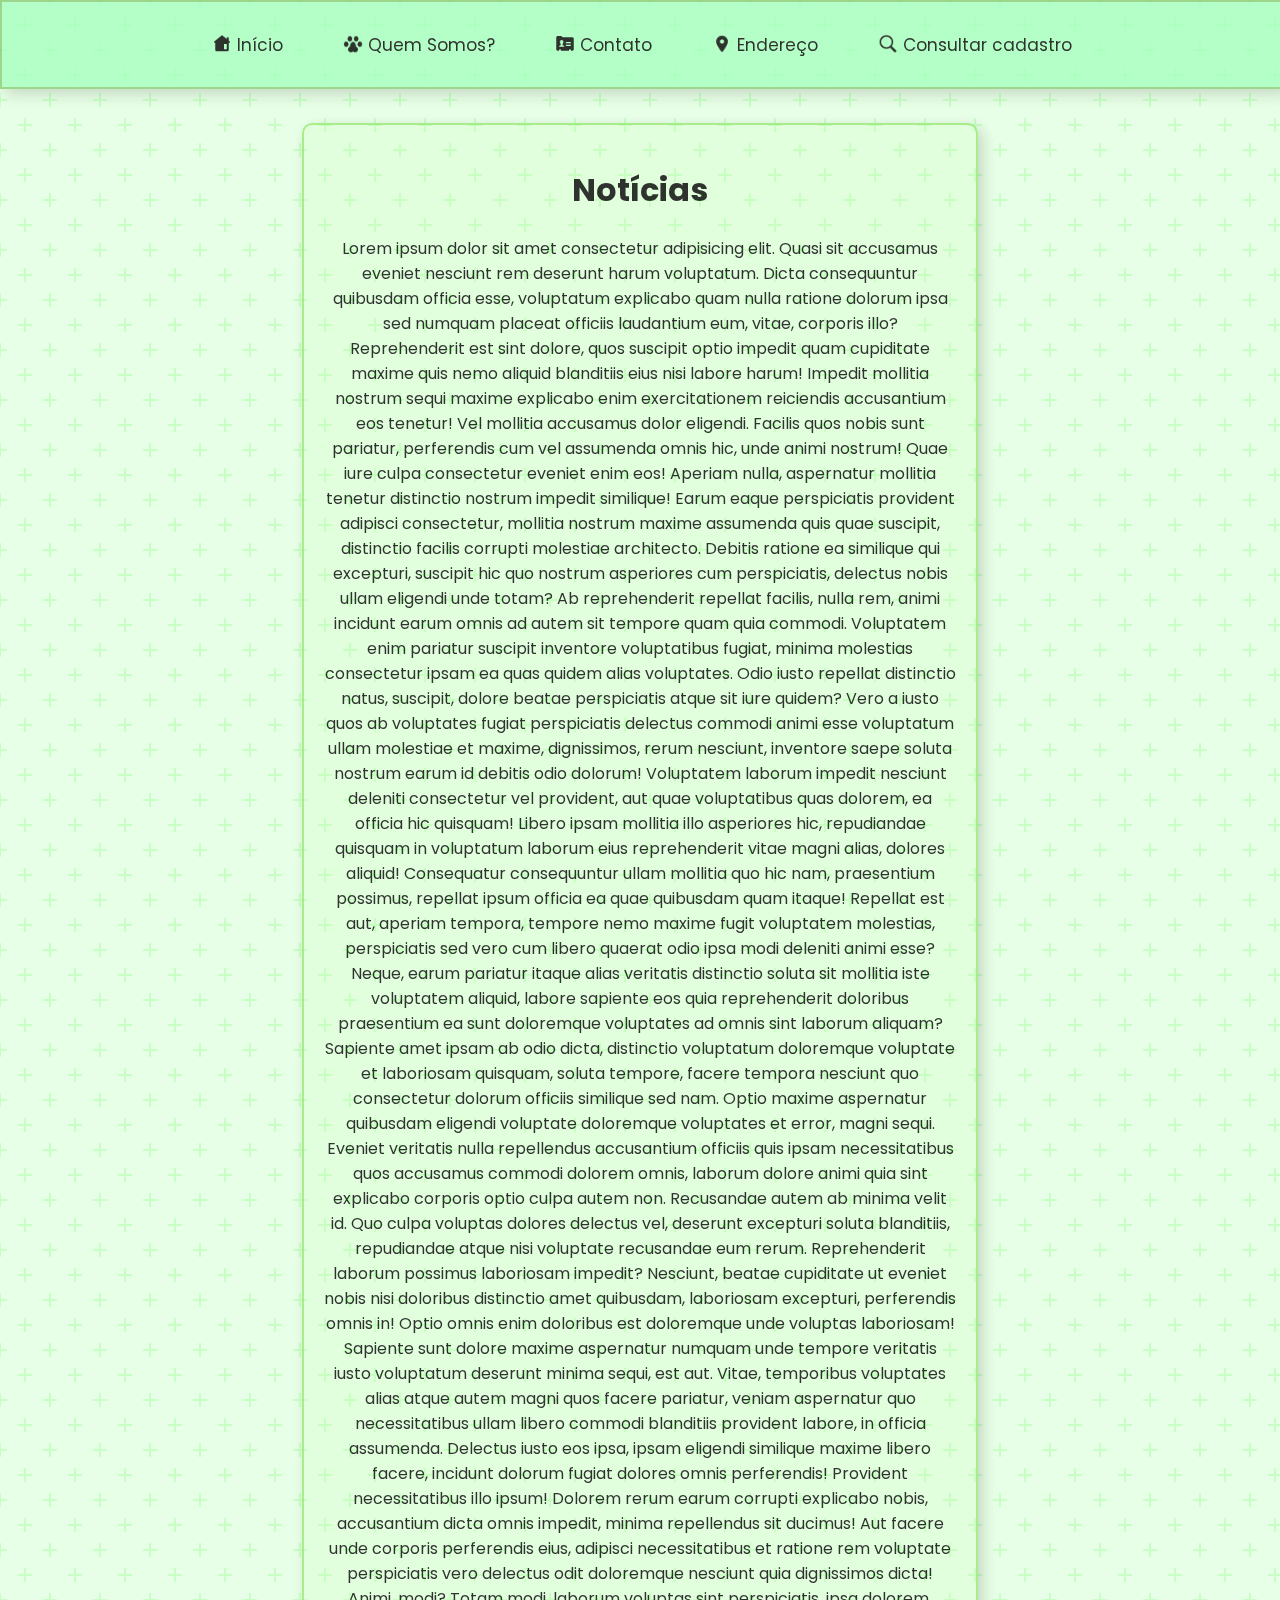
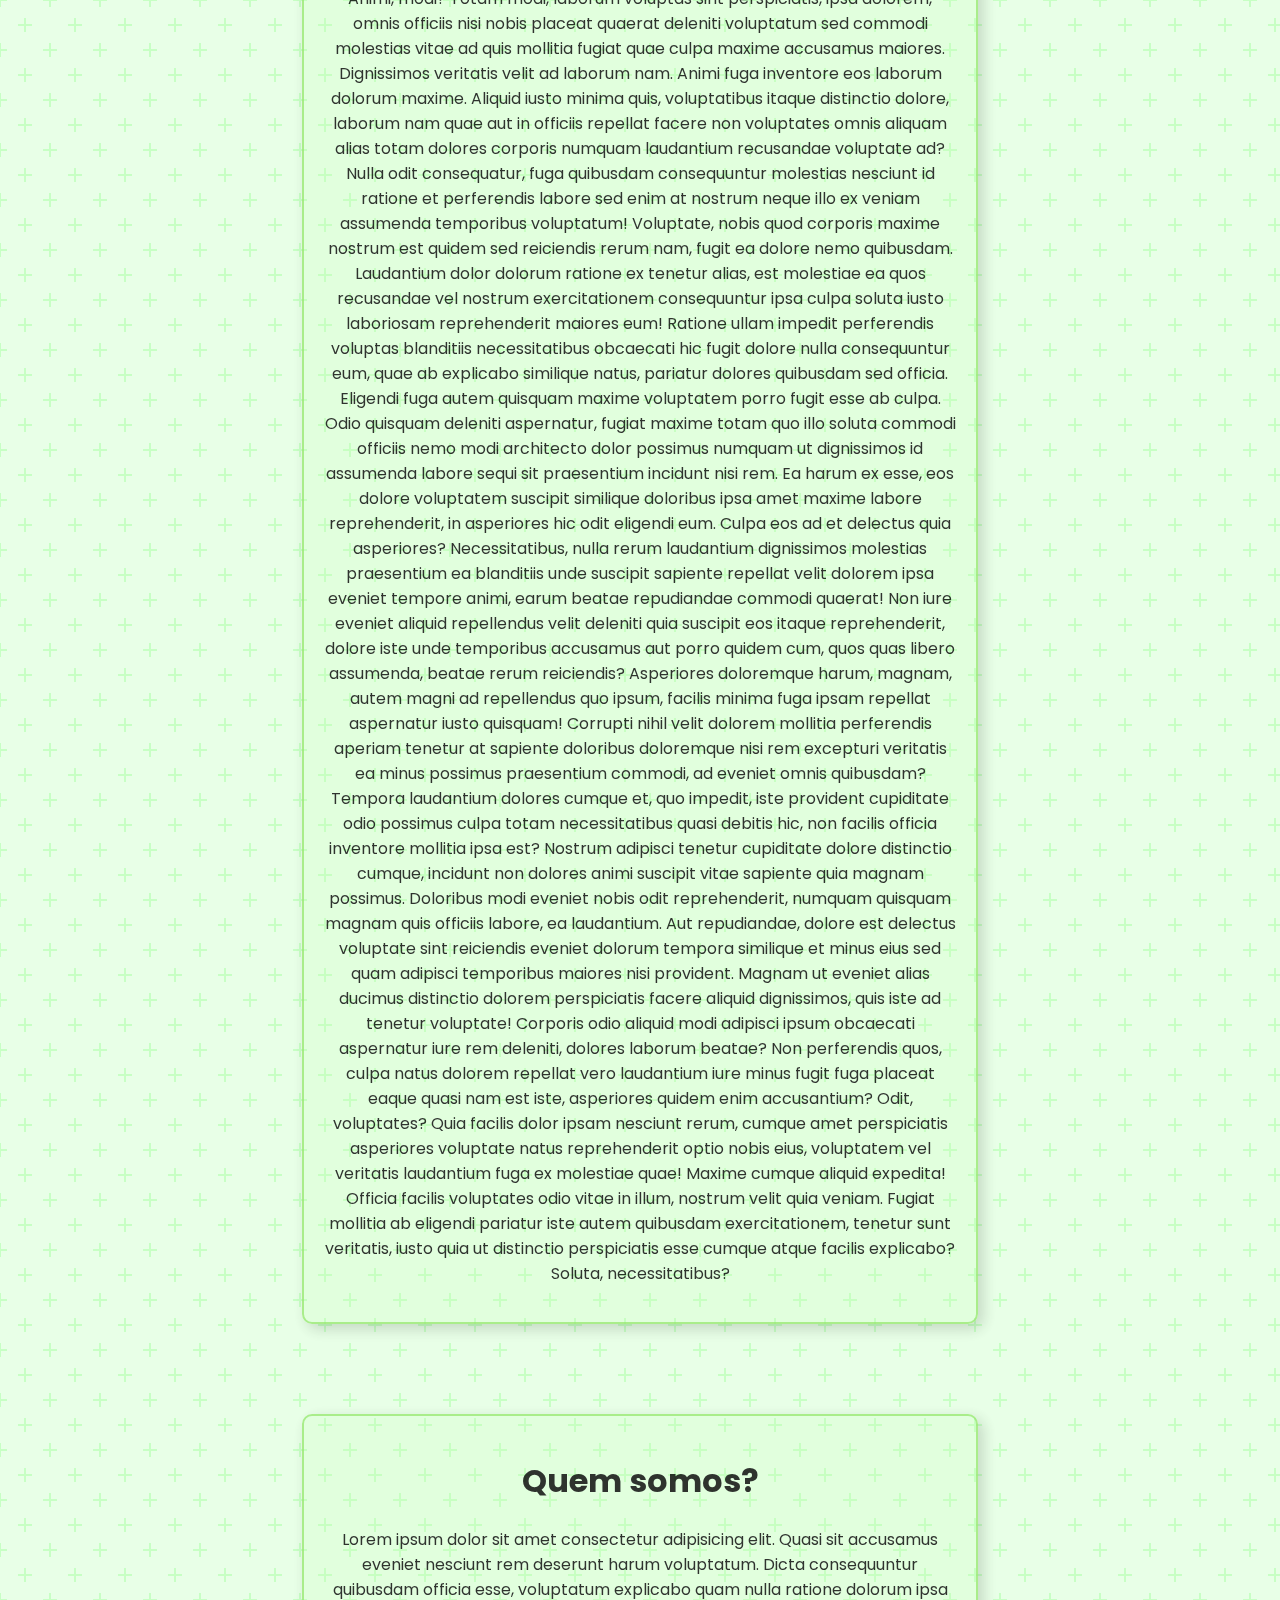
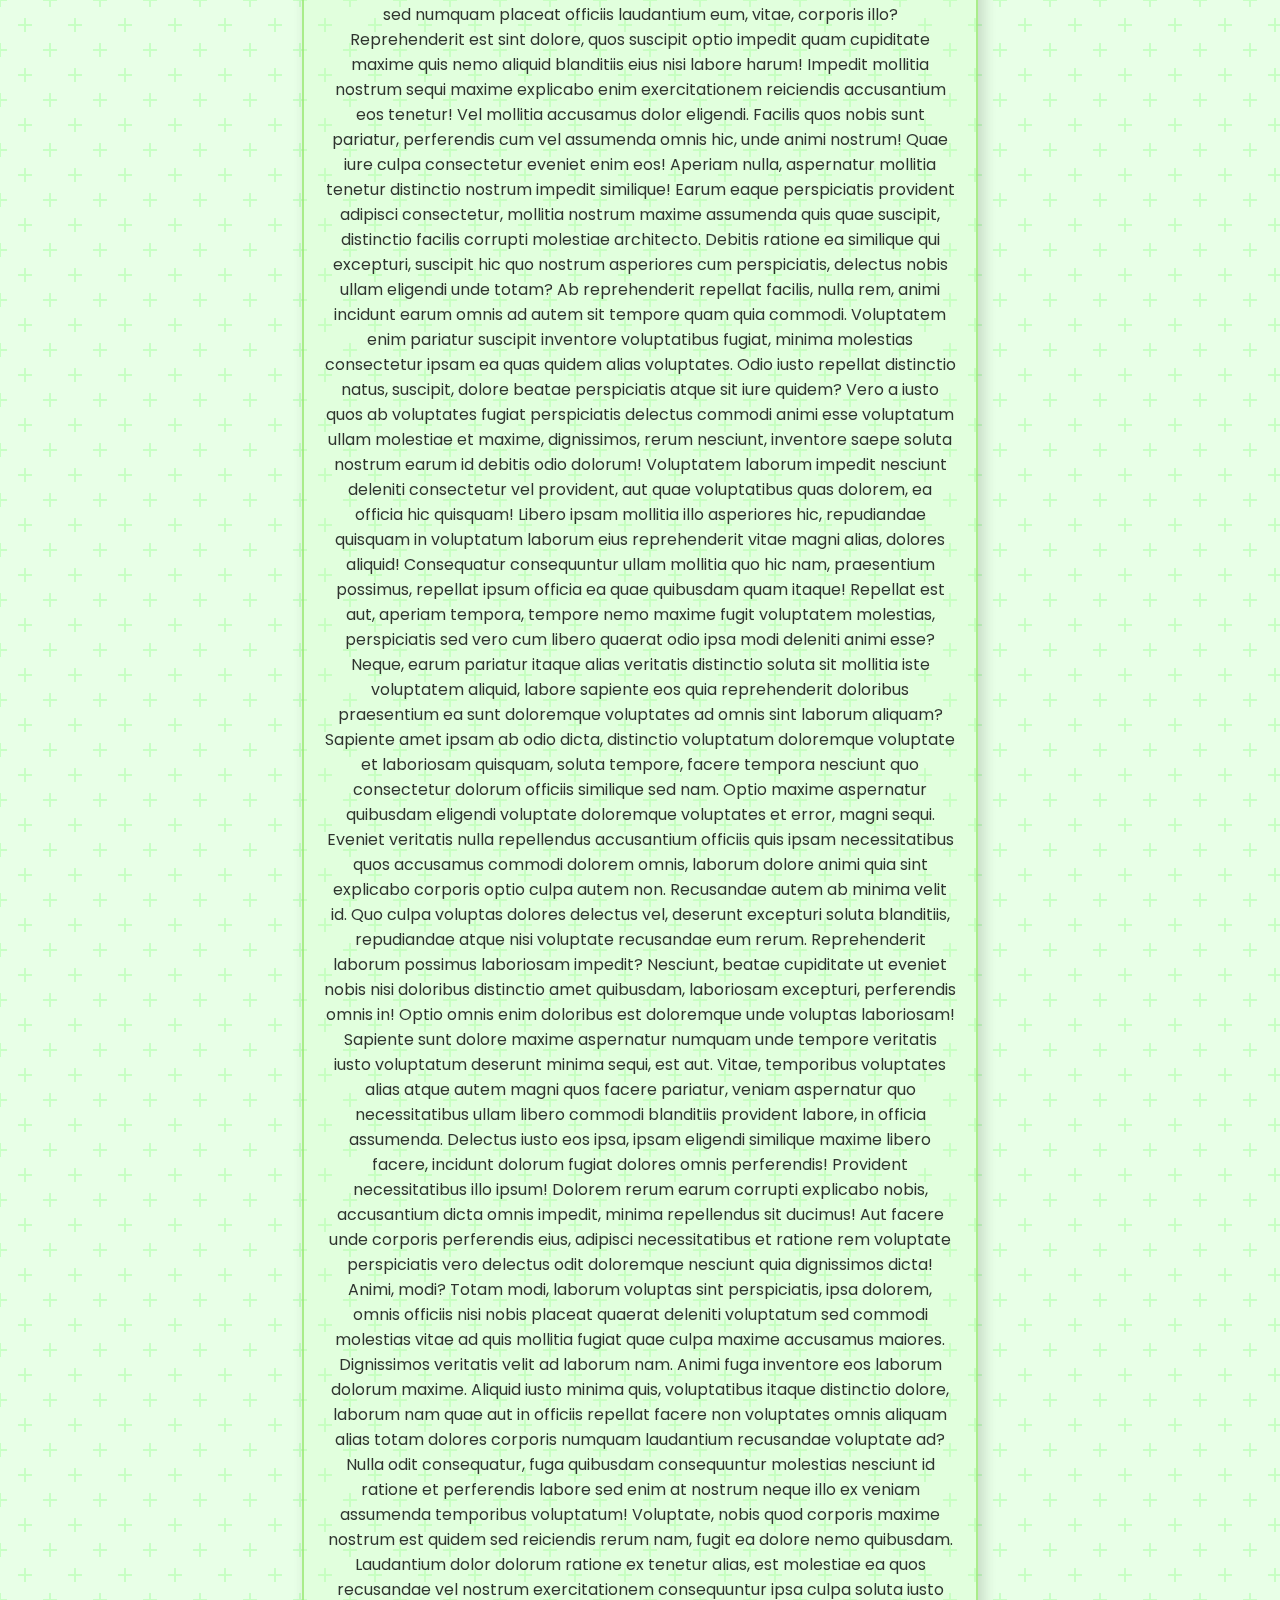
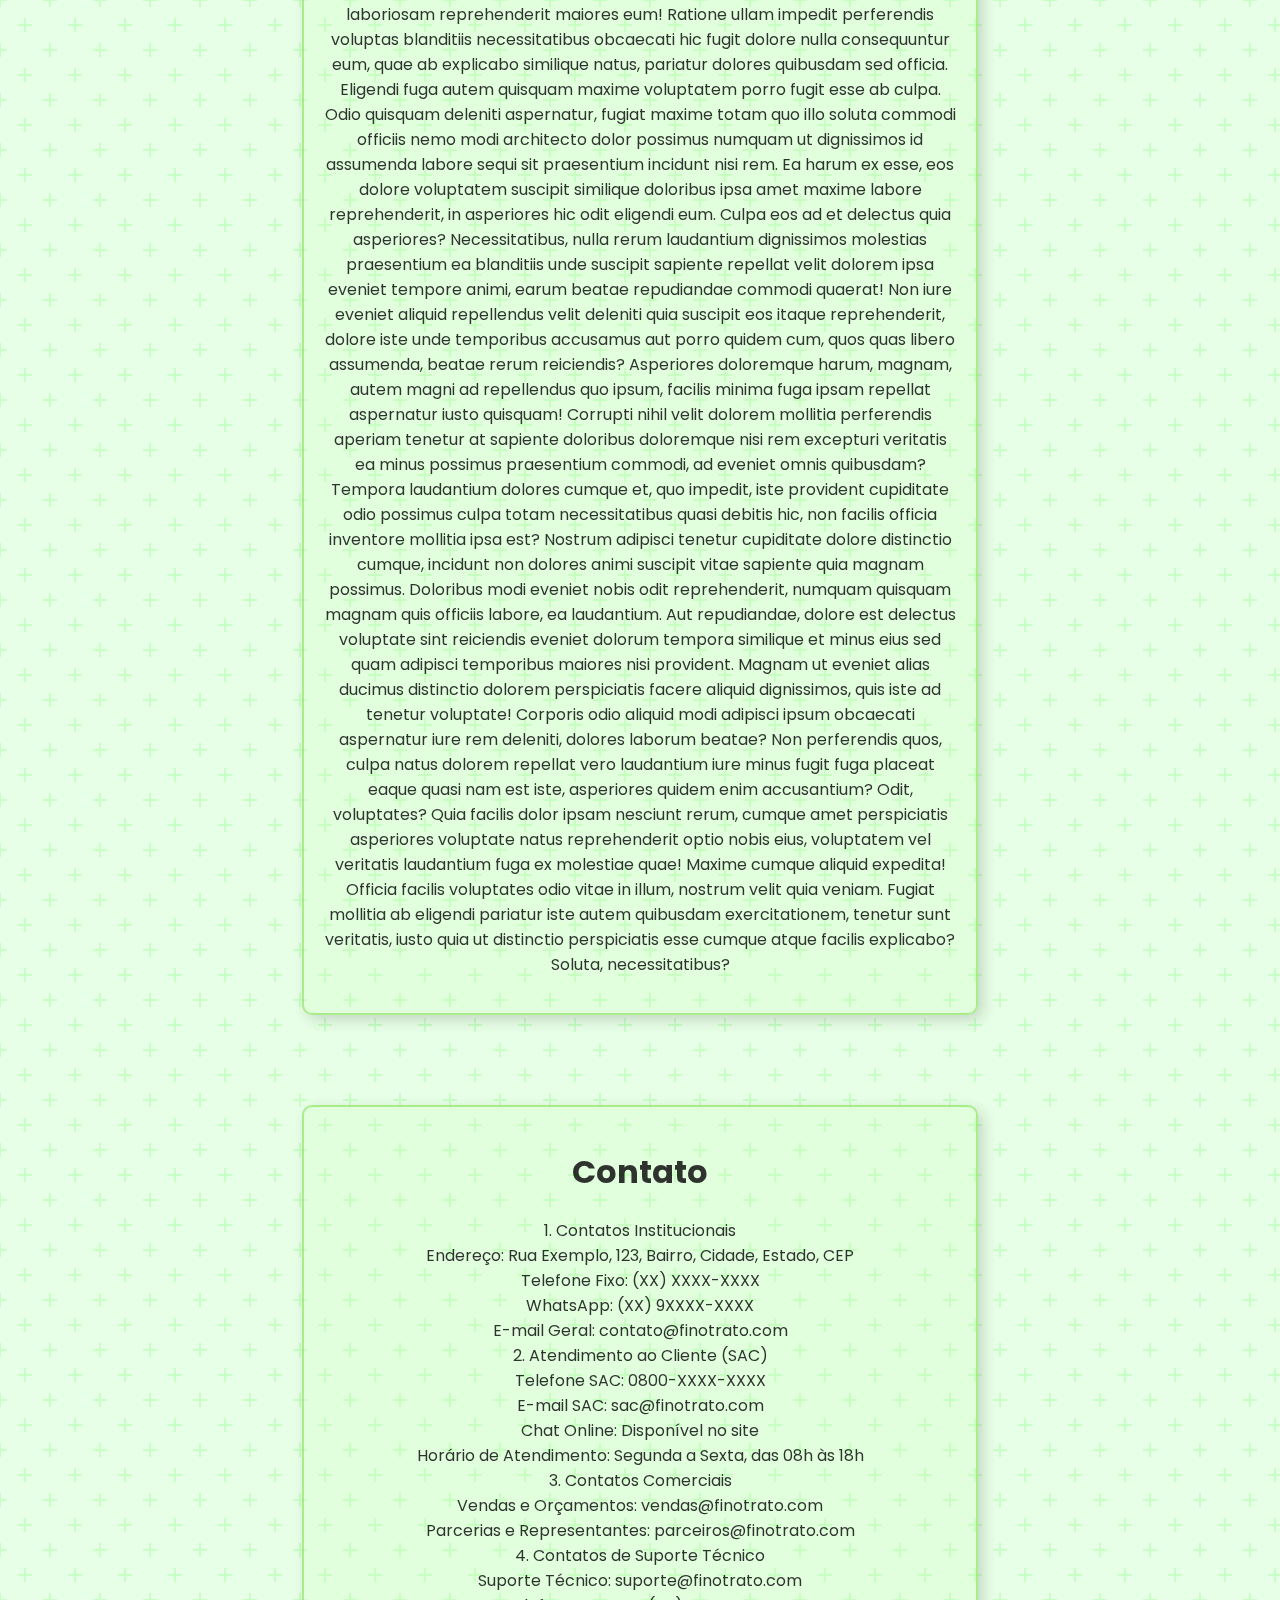
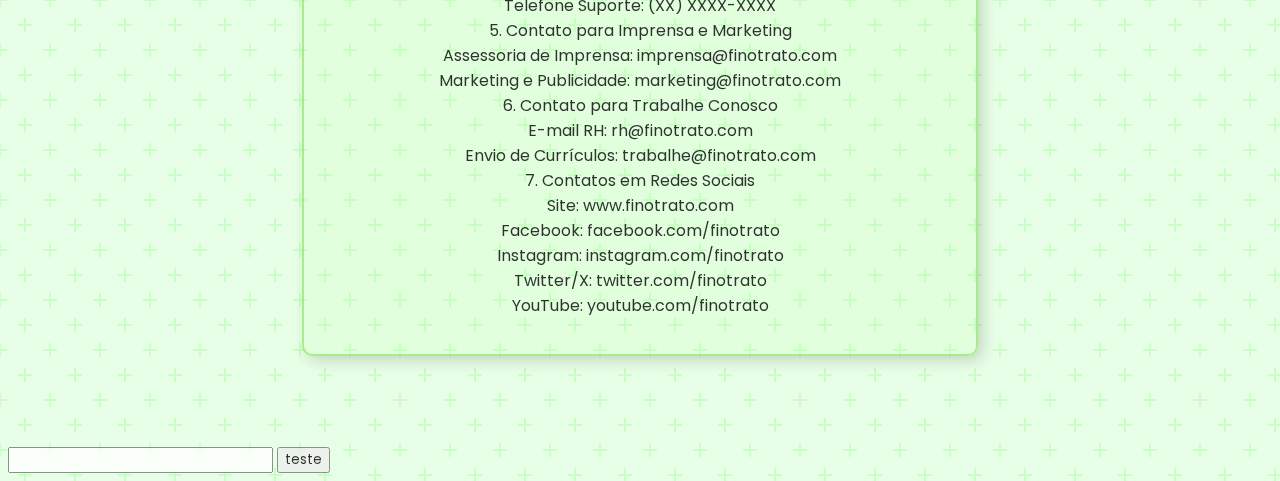
<file: index.html>
<!DOCTYPE html>
<html lang="en">
<head>
    <link href="https://fonts.googleapis.com/css2?family=Poppins:wght@300;400;700&display=swap" rel="stylesheet">
    <script src="script.js"></script>
    <link rel="stylesheet" href="css.css">
    <meta charset="UTF-8">
    <meta name="viewport" content="width=device-width, initial-scale=1.0">
    <title>Document</title>
    <div class="topnav">
        <a class="active" href="#home"><img class="imgNavBar" src="images/home.png" style="height: 20px; position: relative; top: 3px;"> Início</a>
        <a href="#about"><img class="imgNavBar" src="images/paw.png" style="height: 20px; position: relative; top: 3px;"> Quem Somos?</a>
        <a href="#contact"></i><img class="imgNavBar" src="images/contact.png" style="height: 20px; position: relative; top: 3px;"> Contato</a>
        <a href="" onclick="alert('building...')"><img class="imgNavBar" src="images/location.png" style="height: 20px; position: relative; top: 3px;"> Endereço</a>
        <a href="" onclick="findDogTag()"><img class="imgNavBar" src="images/search.png" style="height: 20px; position: relative; top: 3px;"> Consultar cadastro</a>
      </div>
</head>
<body>
    <br>
    <div id="home" class="divHomePageInfo">
        <h1>Notícias</h1> 
        <p> 
            Lorem ipsum dolor sit amet consectetur adipisicing elit. Quasi sit accusamus eveniet nesciunt rem deserunt harum voluptatum. Dicta consequuntur quibusdam officia esse, voluptatum explicabo quam nulla ratione dolorum ipsa sed numquam placeat officiis laudantium eum, vitae, corporis illo? Reprehenderit est sint dolore, quos suscipit optio impedit quam cupiditate maxime quis nemo aliquid blanditiis eius nisi labore harum! Impedit mollitia nostrum sequi maxime explicabo enim exercitationem reiciendis accusantium eos tenetur! Vel mollitia accusamus dolor eligendi. Facilis quos nobis sunt pariatur, perferendis cum vel assumenda omnis hic, unde animi nostrum! Quae iure culpa consectetur eveniet enim eos! Aperiam nulla, aspernatur mollitia tenetur distinctio nostrum impedit similique! Earum eaque perspiciatis provident adipisci consectetur, mollitia nostrum maxime assumenda quis quae suscipit, distinctio facilis corrupti molestiae architecto. Debitis ratione ea similique qui excepturi, suscipit hic quo nostrum asperiores cum perspiciatis, delectus nobis ullam eligendi unde totam? Ab reprehenderit repellat facilis, nulla rem, animi incidunt earum omnis ad autem sit tempore quam quia commodi. Voluptatem enim pariatur suscipit inventore voluptatibus fugiat, minima molestias consectetur ipsam ea quas quidem alias voluptates. Odio iusto repellat distinctio natus, suscipit, dolore beatae perspiciatis atque sit iure quidem? Vero a iusto quos ab voluptates fugiat perspiciatis delectus commodi animi esse voluptatum ullam molestiae et maxime, dignissimos, rerum nesciunt, inventore saepe soluta nostrum earum id debitis odio dolorum! Voluptatem laborum impedit nesciunt deleniti consectetur vel provident, aut quae voluptatibus quas dolorem, ea officia hic quisquam! Libero ipsam mollitia illo asperiores hic, repudiandae quisquam in voluptatum laborum eius reprehenderit vitae magni alias, dolores aliquid! Consequatur consequuntur ullam mollitia quo hic nam, praesentium possimus, repellat ipsum officia ea quae quibusdam quam itaque! Repellat est aut, aperiam tempora, tempore nemo maxime fugit voluptatem molestias, perspiciatis sed vero cum libero quaerat odio ipsa modi deleniti animi esse? Neque, earum pariatur itaque alias veritatis distinctio soluta sit mollitia iste voluptatem aliquid, labore sapiente eos quia reprehenderit doloribus praesentium ea sunt doloremque voluptates ad omnis sint laborum aliquam? Sapiente amet ipsam ab odio dicta, distinctio voluptatum doloremque voluptate et laboriosam quisquam, soluta tempore, facere tempora nesciunt quo consectetur dolorum officiis similique sed nam. Optio maxime aspernatur quibusdam eligendi voluptate doloremque voluptates et error, magni sequi. Eveniet veritatis nulla repellendus accusantium officiis quis ipsam necessitatibus quos accusamus commodi dolorem omnis, laborum dolore animi quia sint explicabo corporis optio culpa autem non. Recusandae autem ab minima velit id. Quo culpa voluptas dolores delectus vel, deserunt excepturi soluta blanditiis, repudiandae atque nisi voluptate recusandae eum rerum. Reprehenderit laborum possimus laboriosam impedit? Nesciunt, beatae cupiditate ut eveniet nobis nisi doloribus distinctio amet quibusdam, laboriosam excepturi, perferendis omnis in! Optio omnis enim doloribus est doloremque unde voluptas laboriosam! Sapiente sunt dolore maxime aspernatur numquam unde tempore veritatis iusto voluptatum deserunt minima sequi, est aut. Vitae, temporibus voluptates alias atque autem magni quos facere pariatur, veniam aspernatur quo necessitatibus ullam libero commodi blanditiis provident labore, in officia assumenda. Delectus iusto eos ipsa, ipsam eligendi similique maxime libero facere, incidunt dolorum fugiat dolores omnis perferendis! Provident necessitatibus illo ipsum! Dolorem rerum earum corrupti explicabo nobis, accusantium dicta omnis impedit, minima repellendus sit ducimus! Aut facere unde corporis perferendis eius, adipisci necessitatibus et ratione rem voluptate perspiciatis vero delectus odit doloremque nesciunt quia dignissimos dicta! Animi, modi? Totam modi, laborum voluptas sint perspiciatis, ipsa dolorem, omnis officiis nisi nobis placeat quaerat deleniti voluptatum sed commodi molestias vitae ad quis mollitia fugiat quae culpa maxime accusamus maiores. Dignissimos veritatis velit ad laborum nam. Animi fuga inventore eos laborum dolorum maxime. Aliquid iusto minima quis, voluptatibus itaque distinctio dolore, laborum nam quae aut in officiis repellat facere non voluptates omnis aliquam alias totam dolores corporis numquam laudantium recusandae voluptate ad? Nulla odit consequatur, fuga quibusdam consequuntur molestias nesciunt id ratione et perferendis labore sed enim at nostrum neque illo ex veniam assumenda temporibus voluptatum! Voluptate, nobis quod corporis maxime nostrum est quidem sed reiciendis rerum nam, fugit ea dolore nemo quibusdam. Laudantium dolor dolorum ratione ex tenetur alias, est molestiae ea quos recusandae vel nostrum exercitationem consequuntur ipsa culpa soluta iusto laboriosam reprehenderit maiores eum! Ratione ullam impedit perferendis voluptas blanditiis necessitatibus obcaecati hic fugit dolore nulla consequuntur eum, quae ab explicabo similique natus, pariatur dolores quibusdam sed officia. Eligendi fuga autem quisquam maxime voluptatem porro fugit esse ab culpa. Odio quisquam deleniti aspernatur, fugiat maxime totam quo illo soluta commodi officiis nemo modi architecto dolor possimus numquam ut dignissimos id assumenda labore sequi sit praesentium incidunt nisi rem. Ea harum ex esse, eos dolore voluptatem suscipit similique doloribus ipsa amet maxime labore reprehenderit, in asperiores hic odit eligendi eum. Culpa eos ad et delectus quia asperiores? Necessitatibus, nulla rerum laudantium dignissimos molestias praesentium ea blanditiis unde suscipit sapiente repellat velit dolorem ipsa eveniet tempore animi, earum beatae repudiandae commodi quaerat! Non iure eveniet aliquid repellendus velit deleniti quia suscipit eos itaque reprehenderit, dolore iste unde temporibus accusamus aut porro quidem cum, quos quas libero assumenda, beatae rerum reiciendis? Asperiores doloremque harum, magnam, autem magni ad repellendus quo ipsum, facilis minima fuga ipsam repellat aspernatur iusto quisquam! Corrupti nihil velit dolorem mollitia perferendis aperiam tenetur at sapiente doloribus doloremque nisi rem excepturi veritatis ea minus possimus praesentium commodi, ad eveniet omnis quibusdam? Tempora laudantium dolores cumque et, quo impedit, iste provident cupiditate odio possimus culpa totam necessitatibus quasi debitis hic, non facilis officia inventore mollitia ipsa est? Nostrum adipisci tenetur cupiditate dolore distinctio cumque, incidunt non dolores animi suscipit vitae sapiente quia magnam possimus. Doloribus modi eveniet nobis odit reprehenderit, numquam quisquam magnam quis officiis labore, ea laudantium. Aut repudiandae, dolore est delectus voluptate sint reiciendis eveniet dolorum tempora similique et minus eius sed quam adipisci temporibus maiores nisi provident. Magnam ut eveniet alias ducimus distinctio dolorem perspiciatis facere aliquid dignissimos, quis iste ad tenetur voluptate! Corporis odio aliquid modi adipisci ipsum obcaecati aspernatur iure rem deleniti, dolores laborum beatae? Non perferendis quos, culpa natus dolorem repellat vero laudantium iure minus fugit fuga placeat eaque quasi nam est iste, asperiores quidem enim accusantium? Odit, voluptates? Quia facilis dolor ipsam nesciunt rerum, cumque amet perspiciatis asperiores voluptate natus reprehenderit optio nobis eius, voluptatem vel veritatis laudantium fuga ex molestiae quae! Maxime cumque aliquid expedita! Officia facilis voluptates odio vitae in illum, nostrum velit quia veniam. Fugiat mollitia ab eligendi pariatur iste autem quibusdam exercitationem, tenetur sunt veritatis, iusto quia ut distinctio perspiciatis esse cumque atque facilis explicabo? Soluta, necessitatibus?
        </p>
    </div>
    <div id="about" class="divHomePageInfo">
        <h1>Quem somos?</h1> 
        <p> 
            Lorem ipsum dolor sit amet consectetur adipisicing elit. Quasi sit accusamus eveniet nesciunt rem deserunt harum voluptatum. Dicta consequuntur quibusdam officia esse, voluptatum explicabo quam nulla ratione dolorum ipsa sed numquam placeat officiis laudantium eum, vitae, corporis illo? Reprehenderit est sint dolore, quos suscipit optio impedit quam cupiditate maxime quis nemo aliquid blanditiis eius nisi labore harum! Impedit mollitia nostrum sequi maxime explicabo enim exercitationem reiciendis accusantium eos tenetur! Vel mollitia accusamus dolor eligendi. Facilis quos nobis sunt pariatur, perferendis cum vel assumenda omnis hic, unde animi nostrum! Quae iure culpa consectetur eveniet enim eos! Aperiam nulla, aspernatur mollitia tenetur distinctio nostrum impedit similique! Earum eaque perspiciatis provident adipisci consectetur, mollitia nostrum maxime assumenda quis quae suscipit, distinctio facilis corrupti molestiae architecto. Debitis ratione ea similique qui excepturi, suscipit hic quo nostrum asperiores cum perspiciatis, delectus nobis ullam eligendi unde totam? Ab reprehenderit repellat facilis, nulla rem, animi incidunt earum omnis ad autem sit tempore quam quia commodi. Voluptatem enim pariatur suscipit inventore voluptatibus fugiat, minima molestias consectetur ipsam ea quas quidem alias voluptates. Odio iusto repellat distinctio natus, suscipit, dolore beatae perspiciatis atque sit iure quidem? Vero a iusto quos ab voluptates fugiat perspiciatis delectus commodi animi esse voluptatum ullam molestiae et maxime, dignissimos, rerum nesciunt, inventore saepe soluta nostrum earum id debitis odio dolorum! Voluptatem laborum impedit nesciunt deleniti consectetur vel provident, aut quae voluptatibus quas dolorem, ea officia hic quisquam! Libero ipsam mollitia illo asperiores hic, repudiandae quisquam in voluptatum laborum eius reprehenderit vitae magni alias, dolores aliquid! Consequatur consequuntur ullam mollitia quo hic nam, praesentium possimus, repellat ipsum officia ea quae quibusdam quam itaque! Repellat est aut, aperiam tempora, tempore nemo maxime fugit voluptatem molestias, perspiciatis sed vero cum libero quaerat odio ipsa modi deleniti animi esse? Neque, earum pariatur itaque alias veritatis distinctio soluta sit mollitia iste voluptatem aliquid, labore sapiente eos quia reprehenderit doloribus praesentium ea sunt doloremque voluptates ad omnis sint laborum aliquam? Sapiente amet ipsam ab odio dicta, distinctio voluptatum doloremque voluptate et laboriosam quisquam, soluta tempore, facere tempora nesciunt quo consectetur dolorum officiis similique sed nam. Optio maxime aspernatur quibusdam eligendi voluptate doloremque voluptates et error, magni sequi. Eveniet veritatis nulla repellendus accusantium officiis quis ipsam necessitatibus quos accusamus commodi dolorem omnis, laborum dolore animi quia sint explicabo corporis optio culpa autem non. Recusandae autem ab minima velit id. Quo culpa voluptas dolores delectus vel, deserunt excepturi soluta blanditiis, repudiandae atque nisi voluptate recusandae eum rerum. Reprehenderit laborum possimus laboriosam impedit? Nesciunt, beatae cupiditate ut eveniet nobis nisi doloribus distinctio amet quibusdam, laboriosam excepturi, perferendis omnis in! Optio omnis enim doloribus est doloremque unde voluptas laboriosam! Sapiente sunt dolore maxime aspernatur numquam unde tempore veritatis iusto voluptatum deserunt minima sequi, est aut. Vitae, temporibus voluptates alias atque autem magni quos facere pariatur, veniam aspernatur quo necessitatibus ullam libero commodi blanditiis provident labore, in officia assumenda. Delectus iusto eos ipsa, ipsam eligendi similique maxime libero facere, incidunt dolorum fugiat dolores omnis perferendis! Provident necessitatibus illo ipsum! Dolorem rerum earum corrupti explicabo nobis, accusantium dicta omnis impedit, minima repellendus sit ducimus! Aut facere unde corporis perferendis eius, adipisci necessitatibus et ratione rem voluptate perspiciatis vero delectus odit doloremque nesciunt quia dignissimos dicta! Animi, modi? Totam modi, laborum voluptas sint perspiciatis, ipsa dolorem, omnis officiis nisi nobis placeat quaerat deleniti voluptatum sed commodi molestias vitae ad quis mollitia fugiat quae culpa maxime accusamus maiores. Dignissimos veritatis velit ad laborum nam. Animi fuga inventore eos laborum dolorum maxime. Aliquid iusto minima quis, voluptatibus itaque distinctio dolore, laborum nam quae aut in officiis repellat facere non voluptates omnis aliquam alias totam dolores corporis numquam laudantium recusandae voluptate ad? Nulla odit consequatur, fuga quibusdam consequuntur molestias nesciunt id ratione et perferendis labore sed enim at nostrum neque illo ex veniam assumenda temporibus voluptatum! Voluptate, nobis quod corporis maxime nostrum est quidem sed reiciendis rerum nam, fugit ea dolore nemo quibusdam. Laudantium dolor dolorum ratione ex tenetur alias, est molestiae ea quos recusandae vel nostrum exercitationem consequuntur ipsa culpa soluta iusto laboriosam reprehenderit maiores eum! Ratione ullam impedit perferendis voluptas blanditiis necessitatibus obcaecati hic fugit dolore nulla consequuntur eum, quae ab explicabo similique natus, pariatur dolores quibusdam sed officia. Eligendi fuga autem quisquam maxime voluptatem porro fugit esse ab culpa. Odio quisquam deleniti aspernatur, fugiat maxime totam quo illo soluta commodi officiis nemo modi architecto dolor possimus numquam ut dignissimos id assumenda labore sequi sit praesentium incidunt nisi rem. Ea harum ex esse, eos dolore voluptatem suscipit similique doloribus ipsa amet maxime labore reprehenderit, in asperiores hic odit eligendi eum. Culpa eos ad et delectus quia asperiores? Necessitatibus, nulla rerum laudantium dignissimos molestias praesentium ea blanditiis unde suscipit sapiente repellat velit dolorem ipsa eveniet tempore animi, earum beatae repudiandae commodi quaerat! Non iure eveniet aliquid repellendus velit deleniti quia suscipit eos itaque reprehenderit, dolore iste unde temporibus accusamus aut porro quidem cum, quos quas libero assumenda, beatae rerum reiciendis? Asperiores doloremque harum, magnam, autem magni ad repellendus quo ipsum, facilis minima fuga ipsam repellat aspernatur iusto quisquam! Corrupti nihil velit dolorem mollitia perferendis aperiam tenetur at sapiente doloribus doloremque nisi rem excepturi veritatis ea minus possimus praesentium commodi, ad eveniet omnis quibusdam? Tempora laudantium dolores cumque et, quo impedit, iste provident cupiditate odio possimus culpa totam necessitatibus quasi debitis hic, non facilis officia inventore mollitia ipsa est? Nostrum adipisci tenetur cupiditate dolore distinctio cumque, incidunt non dolores animi suscipit vitae sapiente quia magnam possimus. Doloribus modi eveniet nobis odit reprehenderit, numquam quisquam magnam quis officiis labore, ea laudantium. Aut repudiandae, dolore est delectus voluptate sint reiciendis eveniet dolorum tempora similique et minus eius sed quam adipisci temporibus maiores nisi provident. Magnam ut eveniet alias ducimus distinctio dolorem perspiciatis facere aliquid dignissimos, quis iste ad tenetur voluptate! Corporis odio aliquid modi adipisci ipsum obcaecati aspernatur iure rem deleniti, dolores laborum beatae? Non perferendis quos, culpa natus dolorem repellat vero laudantium iure minus fugit fuga placeat eaque quasi nam est iste, asperiores quidem enim accusantium? Odit, voluptates? Quia facilis dolor ipsam nesciunt rerum, cumque amet perspiciatis asperiores voluptate natus reprehenderit optio nobis eius, voluptatem vel veritatis laudantium fuga ex molestiae quae! Maxime cumque aliquid expedita! Officia facilis voluptates odio vitae in illum, nostrum velit quia veniam. Fugiat mollitia ab eligendi pariatur iste autem quibusdam exercitationem, tenetur sunt veritatis, iusto quia ut distinctio perspiciatis esse cumque atque facilis explicabo? Soluta, necessitatibus?
        </p>
    </div>
    <div id="contact" class="divHomePageInfo">
        <h1>Contato</h1> 
        <p>
            1. Contatos Institucionais<br>
            Endereço: Rua Exemplo, 123, Bairro, Cidade, Estado, CEP<br>
            Telefone Fixo: (XX) XXXX-XXXX<br>
            WhatsApp: (XX) 9XXXX-XXXX<br>
            E-mail Geral: contato@finotrato.com<br>

            2. Atendimento ao Cliente (SAC)<br>
            Telefone SAC: 0800-XXXX-XXXX<br>
            E-mail SAC: sac@finotrato.com<br>
            Chat Online: Disponível no site<br>
            Horário de Atendimento: Segunda a Sexta, das 08h às 18h<br>

            3. Contatos Comerciais<br>
            Vendas e Orçamentos: vendas@finotrato.com<br>
            Parcerias e Representantes: parceiros@finotrato.com<br>

            4. Contatos de Suporte Técnico<br>
            Suporte Técnico: suporte@finotrato.com<br>
            Telefone Suporte: (XX) XXXX-XXXX<br>

            5. Contato para Imprensa e Marketing<br>
            Assessoria de Imprensa: imprensa@finotrato.com<br>
            Marketing e Publicidade: marketing@finotrato.com<br>

            6. Contato para Trabalhe Conosco<br>
            E-mail RH: rh@finotrato.com<br>
            Envio de Currículos: trabalhe@finotrato.com<br>

            7. Contatos em Redes Sociais<br>
            Site: www.finotrato.com<br>
            Facebook: facebook.com/finotrato<br>
            Instagram: instagram.com/finotrato<br>
            Twitter/X: twitter.com/finotrato<br>
            YouTube: youtube.com/finotrato<br>
        </p>
    </div>
    <input type="text" id="dogtagname" name="dogtagname">
    <button id="submitdogtag" onclick="findDogTag()">teste</button>
</body>
</html>
</file>
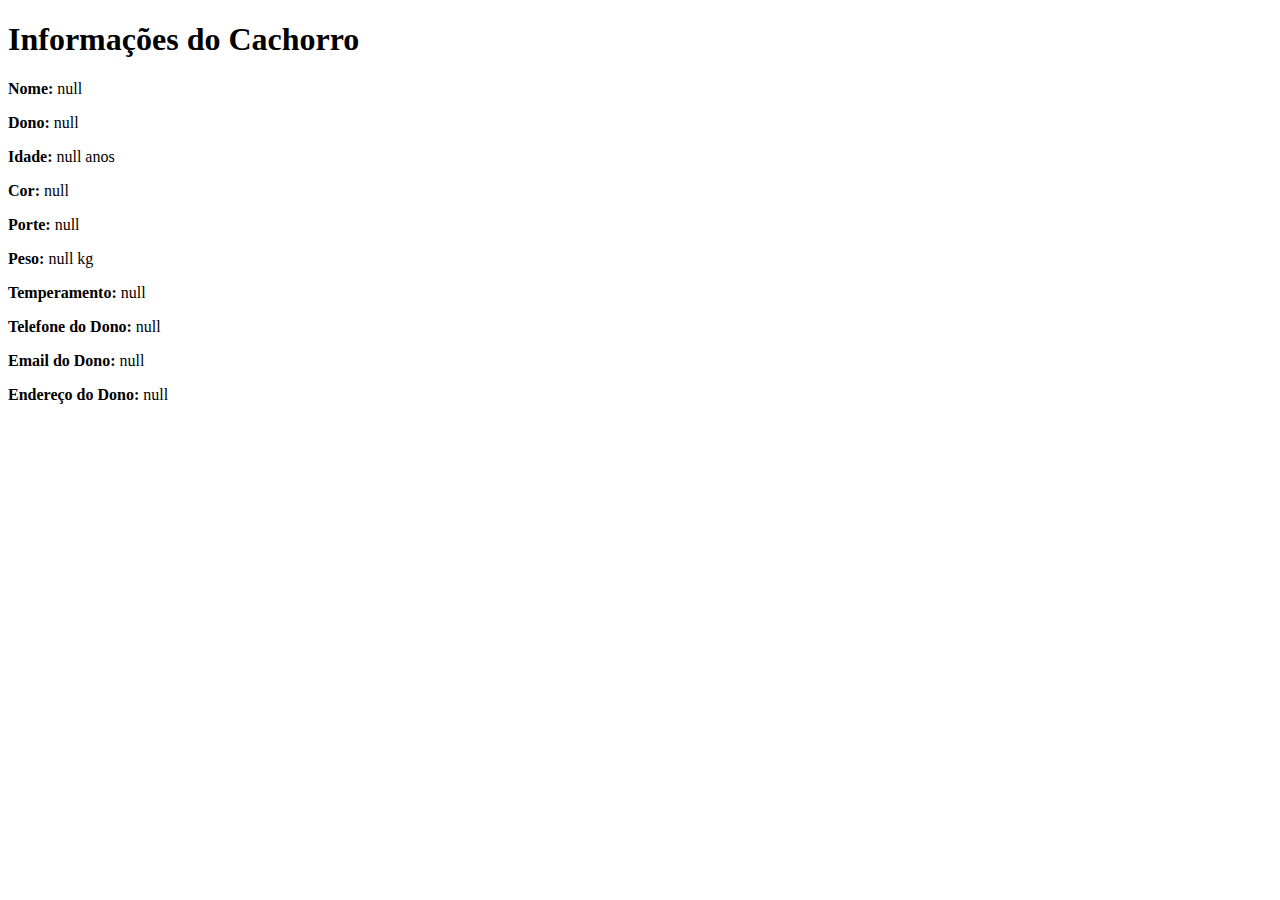
<file: dogshow.html>
<!DOCTYPE html>
<html lang="pt-BR">
<head>
    <link href="https://fonts.googleapis.com/css2?family=Poppins:wght@300;400;700&display=swap" rel="stylesheet">
    <script src="script.js"></script>
    <meta charset="UTF-8">
    <meta name="viewport" content="width=device-width, initial-scale=1.0">
    <title>Informações do Cachorro</title>
</head>
<body>
    <h1>Informações do Cachorro</h1>
    <p><strong>Nome:</strong> <span id="dogName"></span></p>
    <p><strong>Dono:</strong> <span id="ownerFullName"></span></p>
    <p><strong>Idade:</strong> <span id="dogAge"></span> anos</p>
    <p><strong>Cor:</strong> <span id="dogColor"></span></p>
    <p><strong>Porte:</strong> <span id="dogSize"></span></p>
    <p><strong>Peso:</strong> <span id="dogWeight"></span> kg</p>
    <p><strong>Temperamento:</strong> <span id="dogTemper"></span></p>
    <p><strong>Telefone do Dono:</strong> <span id="ownerMobileNumber"></span></p>
    <p><strong>Email do Dono:</strong> <span id="ownerMobileEmail"></span></p>
    <p><strong>Endereço do Dono:</strong> <span id="ownerAdress"></span></p>

    <script>
        // Captura os parâmetros da URL e decodifica os valores
        let params = new URLSearchParams(window.location.search);
    
        document.getElementById("dogName").textContent = decodeURIComponent(params.get("dogName"));
        document.getElementById("ownerFullName").textContent = decodeURIComponent(params.get("ownerFullName"));
        document.getElementById("dogAge").textContent = decodeURIComponent(params.get("dogAge"));
        document.getElementById("dogColor").textContent = decodeURIComponent(params.get("dogColor"));
        document.getElementById("dogSize").textContent = decodeURIComponent(params.get("dogSize"));
        document.getElementById("dogWeight").textContent = decodeURIComponent(params.get("dogWeight"));
        document.getElementById("dogTemper").textContent = decodeURIComponent(params.get("dogTemper"));
        document.getElementById("ownerMobileNumber").textContent = decodeURIComponent(params.get("ownerMobileNumber"));
        document.getElementById("ownerMobileEmail").textContent = decodeURIComponent(params.get("ownerMobileEmail"));
        document.getElementById("ownerAdress").textContent = decodeURIComponent(params.get("ownerAdress"));
    </script>
</body>
</html>
</file>
<file: css.css>
@font-face {
    font-family: 'LittlePaws';
    src: url('LittlePaws.ttf') format('truetype');
    font-weight: normal;
    font-style: normal;
}

* {
    font-family: 'Poppins', sans-serif;
}

html {
    scroll-behavior: smooth;
    scroll-padding-top: 70px;
  }
body {
    background-color: #e8ffe7;
    opacity: 0.8;
    background: radial-gradient(circle, transparent 20%, #e8ffe7 20%, #e8ffe7 80%, transparent 80%, transparent), radial-gradient(circle, transparent 20%, #e8ffe7 20%, #e8ffe7 80%, transparent 80%, transparent) 25px 25px, linear-gradient(#c7ffc4 2px, transparent 2px) 0 -1px, linear-gradient(90deg, #c7ffc4 2px, #e8ffe7 2px) -1px 0;
    background-size: 50px 50px, 50px 50px, 25px 25px, 25px 25px;
}

.divHomePageInfo {
    width: 50%;
    margin: 90px auto; 
    padding: 20px; 
    background-color: #c6ffbb3f; 
    border: 2px solid #99e974; 
    border-radius: 10px; 
    box-shadow: 5px 5px 15px rgba(0, 0, 0, 0.2); 
    text-align: center; 
    transition: transform 0.3s ease-in-out;
}

.divHomePageInfo:hover {
    transform: scale(1.015);
    transition: transform 0.3s ease-in-out;

}

/* Navbar fixa no topo e ocupando toda a largura */
.topnav {
    display: block;
    background-color: #a7ffc0;
    position: fixed;
    width: 100%;
    top: 0;
    left: 0;
    z-index: 1000;
    display: flex; /* Usa flexbox para alinhar os itens */
    justify-content: center; /* Centraliza os links horizontalmente */
    align-items: center; /* Alinha os links verticalmente */
    padding: 10px 0; /* Adiciona um pequeno espaçamento vertical */
    box-shadow: 5px 5px 15px rgba(0, 0, 0, 0.2);
    border: 2px solid #8ccc78;
    height: 40px;
    transition: height 0.4s ease-in-out;
}

.topnav:hover {
    height: 65px;
}

.topnav a {
    color: #000000;
    text-align: center;
    padding: 14px 20px; /* Aumenta o espaçamento */
    text-decoration: none;
    font-size: 17px;
    border-radius: 20px;
    transition: background-color 0.3s ease-in-out;
}

.topnav a:active {
    background-color: #008a25 !important;
    color: rgb(0, 161, 8) !important;
}

.topnav a:not(:last-child) {
    margin-right: 20px;
}

/* Muda a cor dos links ao passar o mouse */
.topnav a:hover {
    background-color: #57e77e;
    color: black;
    border-radius: 20px;
    transition: background-color 0.3s ease-in-out;
}
</file>
